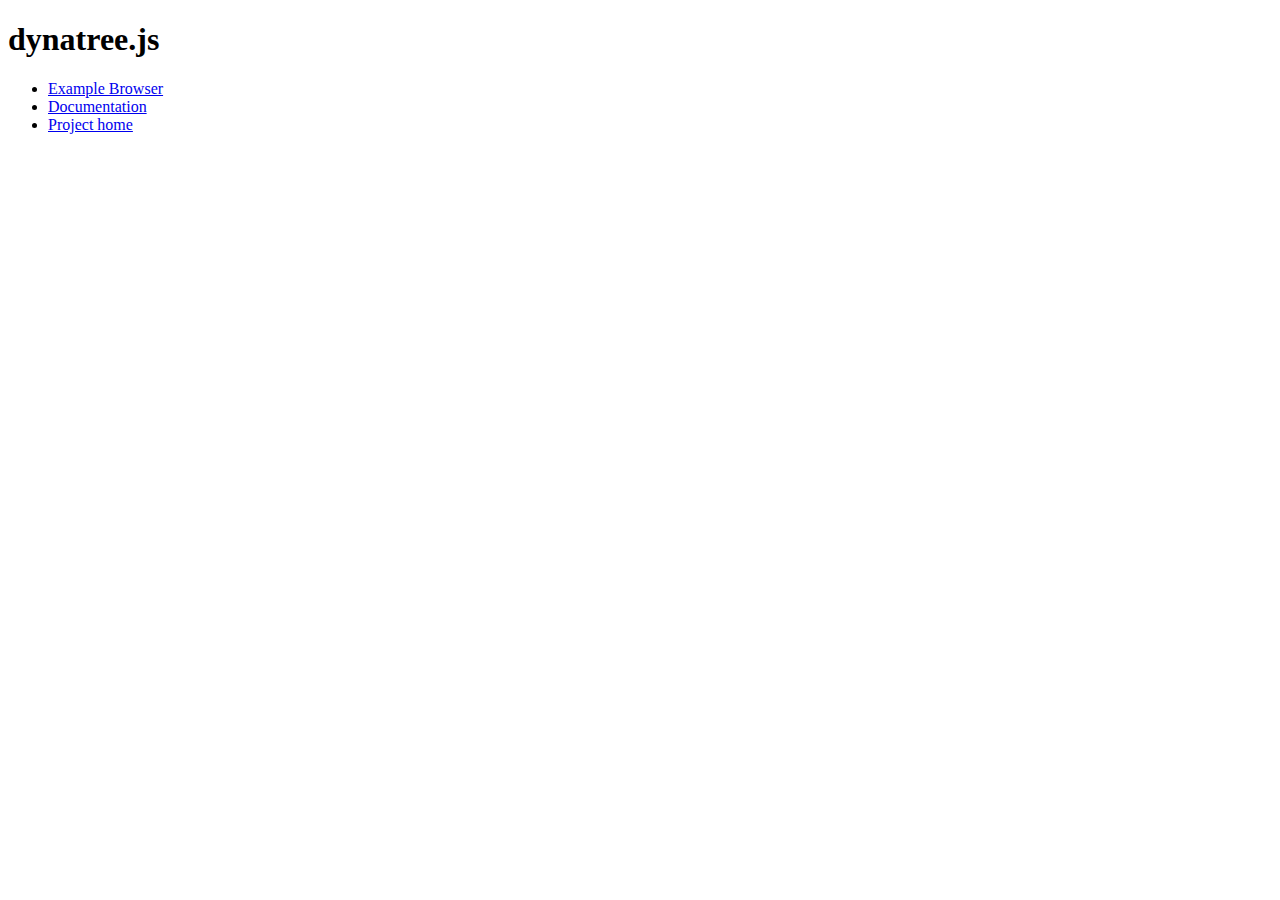
<file: ia31-jee1-web/target/ia31-jee1-web-1.0-SNAPSHOT/assets/plugins/dynatree/index.html>
<!DOCTYPE HTML PUBLIC "-//W3C//DTD HTML 4.01//EN" "http://www.w3.org/TR/html4/strict.dtd">
<html>
<head>
	<meta http-equiv="content-type" content="text/html; charset=ISO-8859-1">
	<title>Dynatree</title>
</head>

<body class="example">
	<h1>dynatree.js</h1>
	<ul>
	<li><a href="doc/samples.html">Example Browser</a>
	<li><a href="doc/dynatree-doc.html">Documentation</a>
	<li><a href="http://dynatree.googlecode.com">Project home</a>
	</ul>
</body>
</html>
</file>
